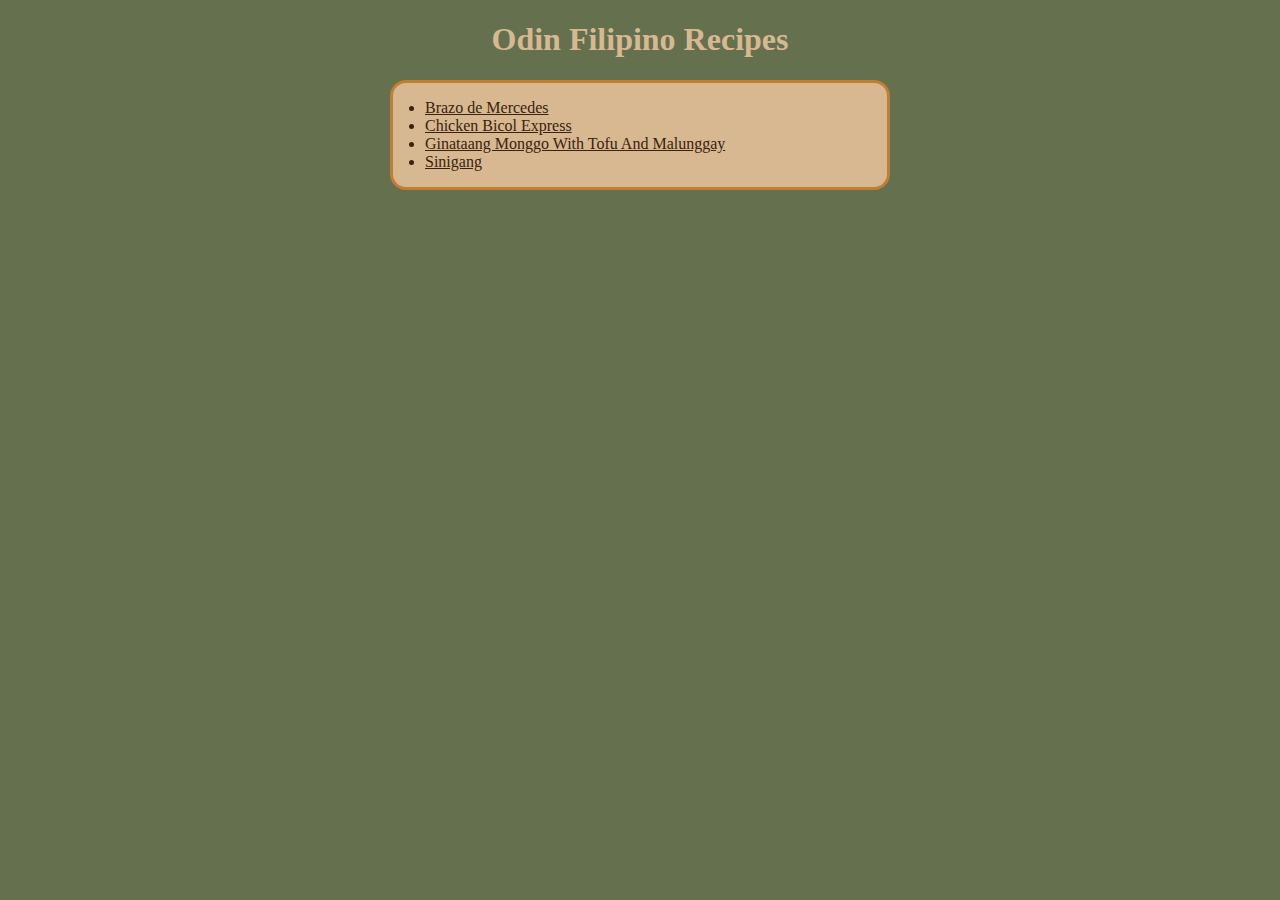
<file: odin-recipes/index.html>
<!DOCTYPE html>
<html lang="en">
<head>
    <meta charset="UTF-8">
    <meta name="viewport" content="width=device-width, initial-scale=1.0">
    <title>Document</title>
    <link rel="stylesheet" href="index-style.css">
</head>
<body>
    <h1>Odin Filipino Recipes</h1>
    <ul>
        <li><a href="recipes/brazo-de-mercedes.html">Brazo de Mercedes</a></li>
        <li><a href="recipes/chicken-bicol-express.html">Chicken Bicol Express</a></li>
        <li><a href="recipes/ginataang-monggo.html">Ginataang Monggo With Tofu And Malunggay</a></li>
        <li><a href="recipes/sinigang.html">Sinigang</a></li>
    </ul>
</body>
</html>
</file>
<file: odin-recipes/index-style.css>
:root {
	--dark-brown: #3a220c;
	--light-beige: #d7b891;
	--orange-brown: #bf7f35;
	--herb-green: #64704e;
}

*, *::before, *::after { box-sizing: inherit; }

html {
	box-sizing: border-box;
}

body {
	width: 500px;
	margin: 0 auto;
	
	color: var(--dark-brown);
	background-color: var(--herb-green);
}

h1 {
	text-align: center;
	color: var(--light-beige);
}

ul {
	background-color: var(--light-beige);
	padding: 1rem 2rem;
	border:medium solid var(--orange-brown);
	border-radius: 1rem;
	color: var(--dark-brown);
}

a {
	color: var(--dark-brown);
}

a:hover {
	color: var(--orange-brown);
}
</file>
